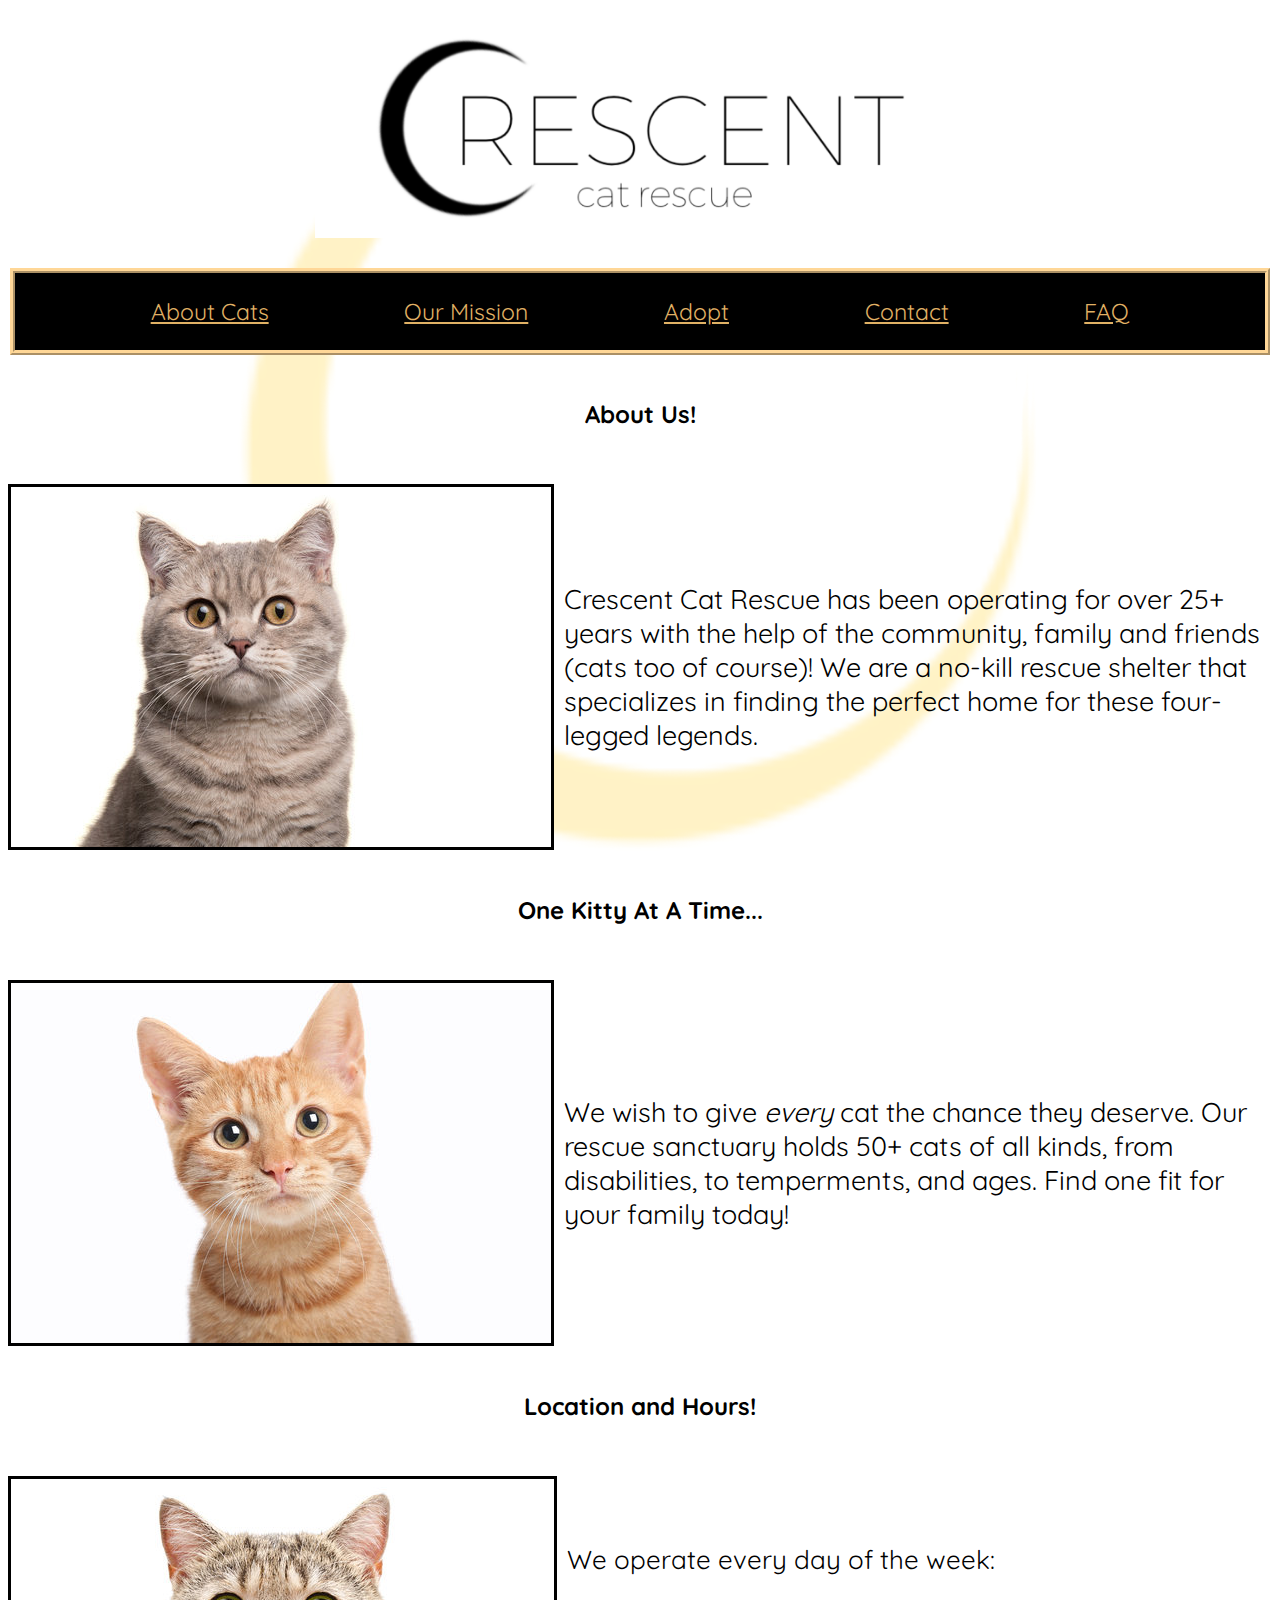
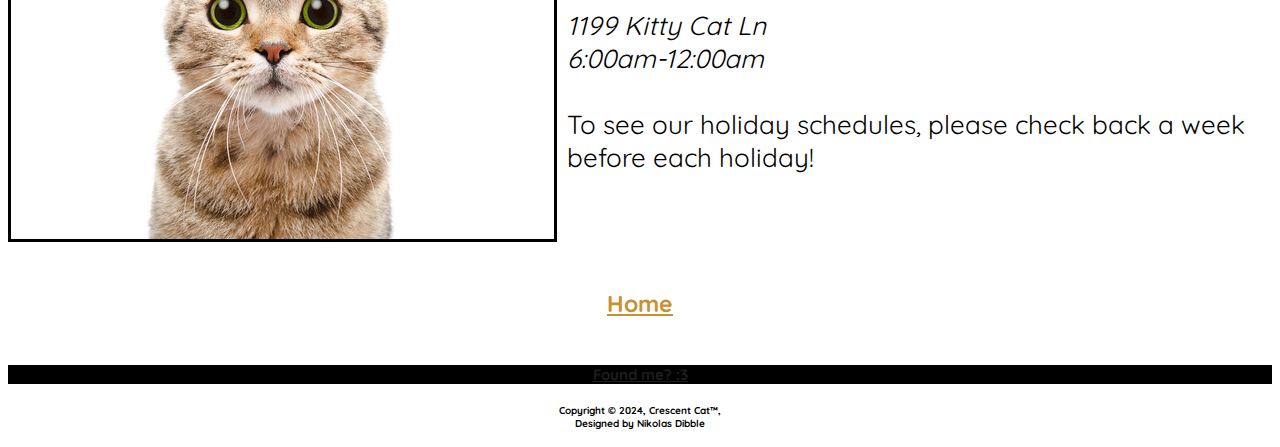
<file: crescentcat/index.html>
<!DOCTYPE html>
<html>

<head>
<meta charset="UTF-8">
<meta name="viewport" content="width=device-height-width, initial-scale=-1.0">
<title>Crescent Cat Rescue</title>
<link href="https://fonts.googleapis.com/css2?family=Quicksand:wght@300..700&display=swap" rel="stylesheet" type="text/css">
<link rel="stylesheet" href="catstyle.css">

</head>

<body>

<h1><img src="images/crescentcat.png" alt="logo" width="650"></h1>

<nav>
    <ul>
        <li><a href="index.html">About Cats</a></li>
        <li><a href="mission.html">Our Mission</a></li>
        <li><a href="adopt.html">Adopt</a></li>
        <li><a href="contactcats.html">Contact</a></li>
        <li><a href="faq.html">FAQ</a></li>
    </ul>
</nav>


<h2>About Us!</h2>
<div class="aligned">
<img id="image" src="images/cat1.png" alt="cat image">
<span>
Crescent Cat Rescue has been operating for over 25+ years with the help of the community, family and friends (cats too of course)! We are a no-kill rescue shelter that specializes in finding the perfect home for these four-legged legends.
</span>
</div>

<h2>One Kitty At A Time...</h2>
<div class="aligned">
<img id="image" src="images/cat2.png" alt="cat image">
<span>
We wish to give <em>every</em> cat the chance they deserve. Our rescue sanctuary holds 50+ cats of all kinds, from disabilities, to temperments, and ages. Find one fit for your family today!
</span>
</div>

<h2>Location and Hours!</h2>
<div class="aligned">
<img id="image" src="images/cat3.png" alt="cat image">
<span id="time">
We operate every day of the week:</br><br><em>1199 Kitty Cat Ln<br>6:00am-12:00am</em></br>
<br>To see our holiday schedules, please check back a week before each holiday!</br>
</span>
</div>

<h3><a href="index.html">Home</h3>

<h4><a href="https://youtu.be/av4sEcTS8QA?si=m53FwyPANGjzn7IN">Found me? :3</a></h4>

<h5>Copyright &copy; 2024, Crescent Cat&trade;, <br>Designed by Nikolas Dibble</h5>

</body>

</html>
</file>
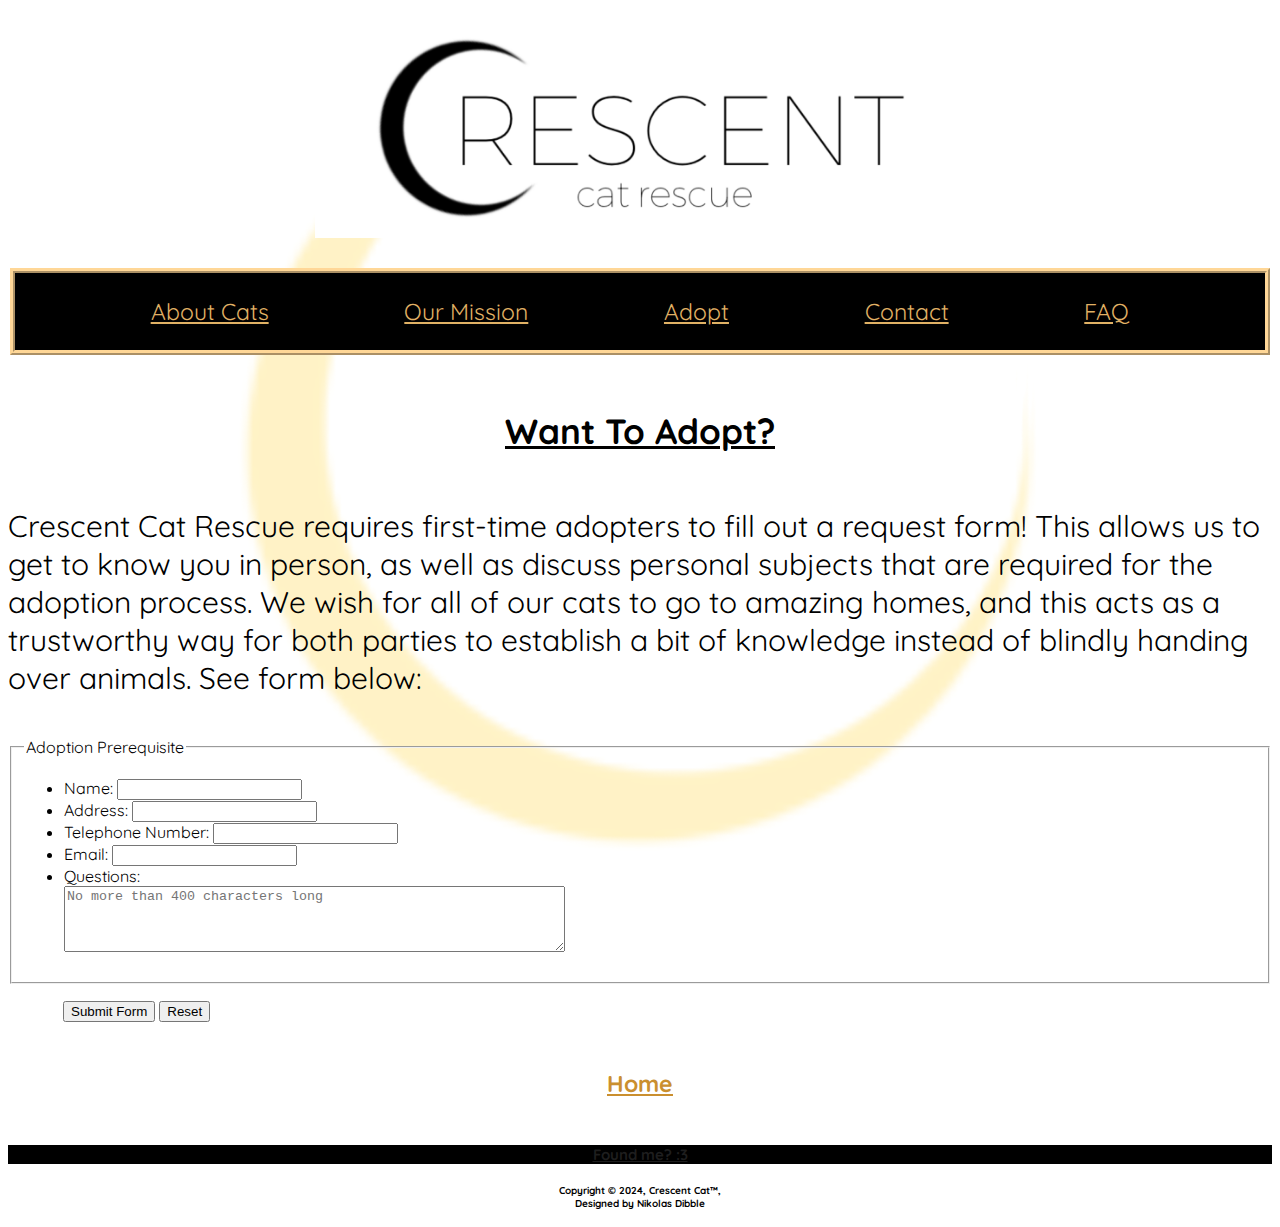
<file: crescentcat/adopt.html>
<!DOCTYPE html>
<html>

<head>
<meta charset="UTF-8">
<meta name="viewport" content="width=device-height-width, initial-scale=-1.0">
<title>Crescent Cat Rescue</title>
<link href="https://fonts.googleapis.com/css2?family=Quicksand:wght@300..700&display=swap" rel="stylesheet" type="text/css">
<link rel="stylesheet" href="adoptstyle.css">

</head>

<body>

<h1><img src="images/crescentcat.png" alt="logo" width="650"></h1>

<nav>
    <ul>
        <li><a href="index.html">About Cats</a></li>
        <li><a href="mission.html">Our Mission</a></li>
        <li><a href="adopt.html">Adopt</a></li>
        <li><a href="contactcats.html">Contact</a></li>
        <li><a href="faq.html">FAQ</a></li>
    </ul>
</nav>

<h2><u>Want To Adopt?</u></h2>
<div class="aligned">
<!---<img id="image" src="images/cat4.png" alt="cat image">--->
<span>
Crescent Cat Rescue requires first-time adopters to fill out a request form! This allows us to get to know you in person, as well as discuss personal subjects that are required for the adoption process. We wish for all of our cats to go to amazing homes, and this acts as a trustworthy way for both parties to establish a bit of knowledge instead of blindly handing over animals. See form below:
</span>
</div>

<form action="http://www.crescentcat.com/adoption.php" method="post">

<fieldset>
  <legend>Adoption Prerequisite</legend>
  <ul>
    <li><label for="form-name">Name:</label> <input type="text" name="parentname" id="form-name"></li>
    <li><label for="form-address">Address:</label> <input type="text" name="address" id="form-address"></li>
    <li><label for="form-tel">Telephone Number:</label> <input type="tel" name="telephone" id="form-tel"></li>
    <li><label for="form-email">Email: <input type="email" name="email" id="form-email"></label></li>
    <li>Questions:<br>
    <textarea name="instructions" rows="4" cols="60" maxlength="400" id="form-story" placeholder="No more than 400 characters long"></textarea></li>
  </ul>
</fieldset>

<p><input type="submit" value="Submit Form">
<input type="Reset"></p>

<h3><a href="index.html">Home</h3>

<h4><a href="https://youtu.be/av4sEcTS8QA?si=m53FwyPANGjzn7IN">Found me? :3</a></h4>

<h5>Copyright &copy; 2024, Crescent Cat&trade;, <br>Designed by Nikolas Dibble</h5>

</body>

</html>
</file>
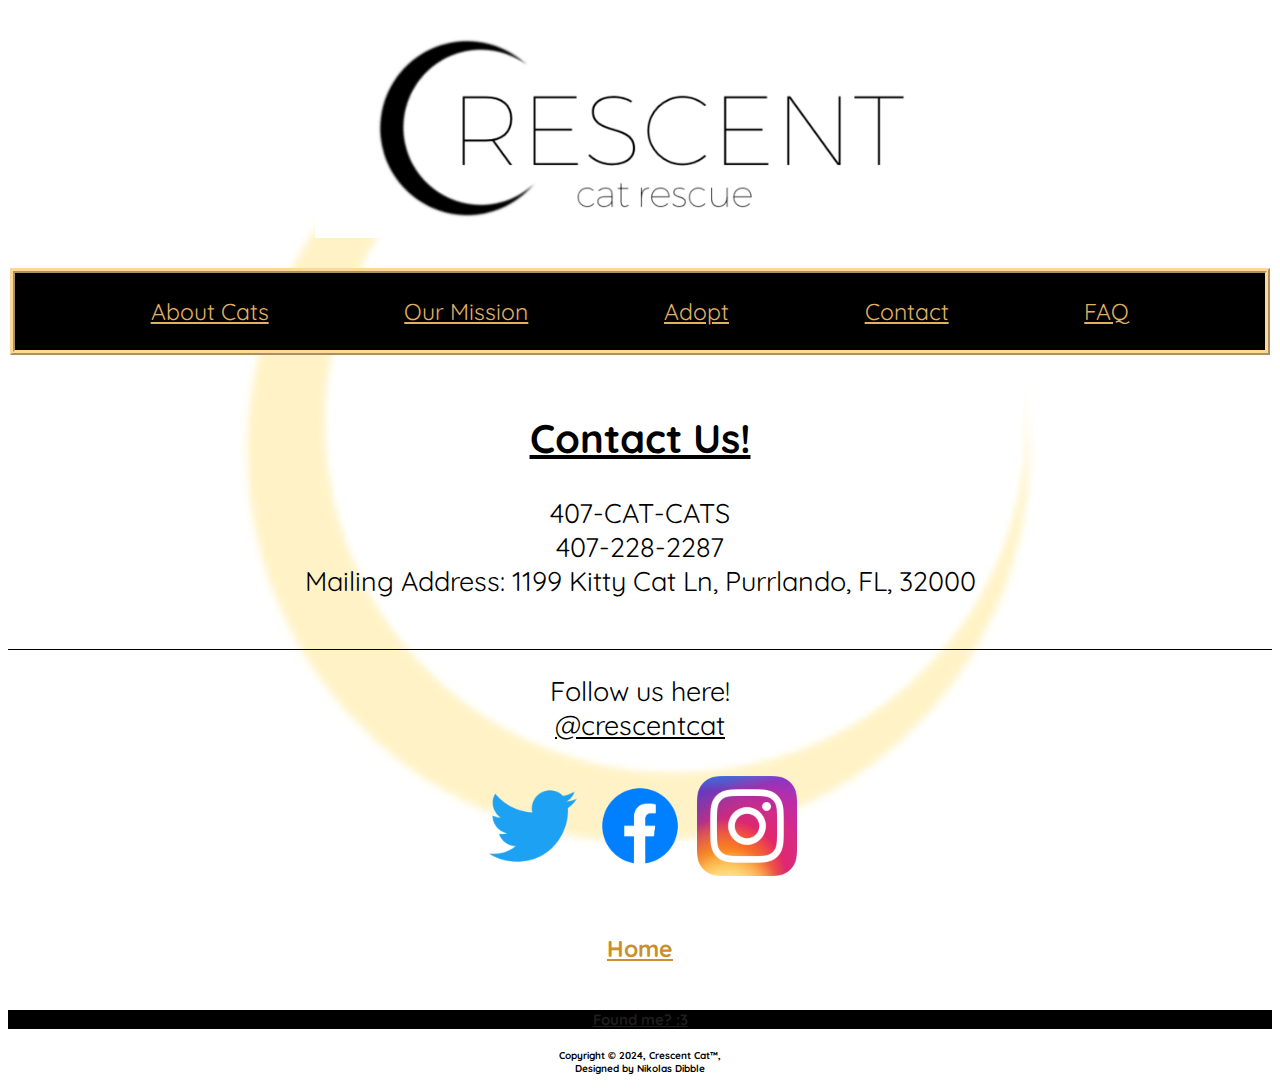
<file: crescentcat/contactcats.html>
<!DOCTYPE html>
<html>

<head>
<meta charset="UTF-8">
<meta name="viewport" content="width=device-height-width, initial-scale=-1.0">
<title>Crescent Cat Rescue</title>
<link href="https://fonts.googleapis.com/css2?family=Quicksand:wght@300..700&display=swap" rel="stylesheet" type="text/css">
<link rel="stylesheet" href="contactstyle.css">

</head>

<body>

<h1><img src="images/crescentcat.png" alt="logo" width="650"></h1>

<nav>
    <ul>
        <li><a href="index.html">About Cats</a></li>
        <li><a href="mission.html">Our Mission</a></li>
        <li><a href="adopt.html">Adopt</a></li>
        <li><a href="contactcats.html">Contact</a></li>
        <li><a href="faq.html">FAQ</a></li>
    </ul>
</nav>


<h2><u>Contact Us!</u></h2>
<p id="kittys">407-CAT-CATS<br>407-228-2287</br>Mailing Address: 1199 Kitty Cat Ln, Purrlando, FL, 32000</p>

<p id="cats">Follow us here!<br><u>@crescentcat</u></br><br>
<img id="twitter" src="images/twitter.png" alt=twitter logo, width="100">
<img id="facebook" src="images/facebook.png" alt=facebook logo, width="100">
<img id="instagram" src="images/instagram.png" alt=instagram logo, width="100"></br></p>

<h3><a href="index.html">Home</h3>

<h4><a href="https://youtu.be/av4sEcTS8QA?si=m53FwyPANGjzn7IN">Found me? :3</a></h4>

<h5>Copyright &copy; 2024, Crescent Cat&trade;, <br>Designed by Nikolas Dibble</h5>

</body>

</html>
</file>
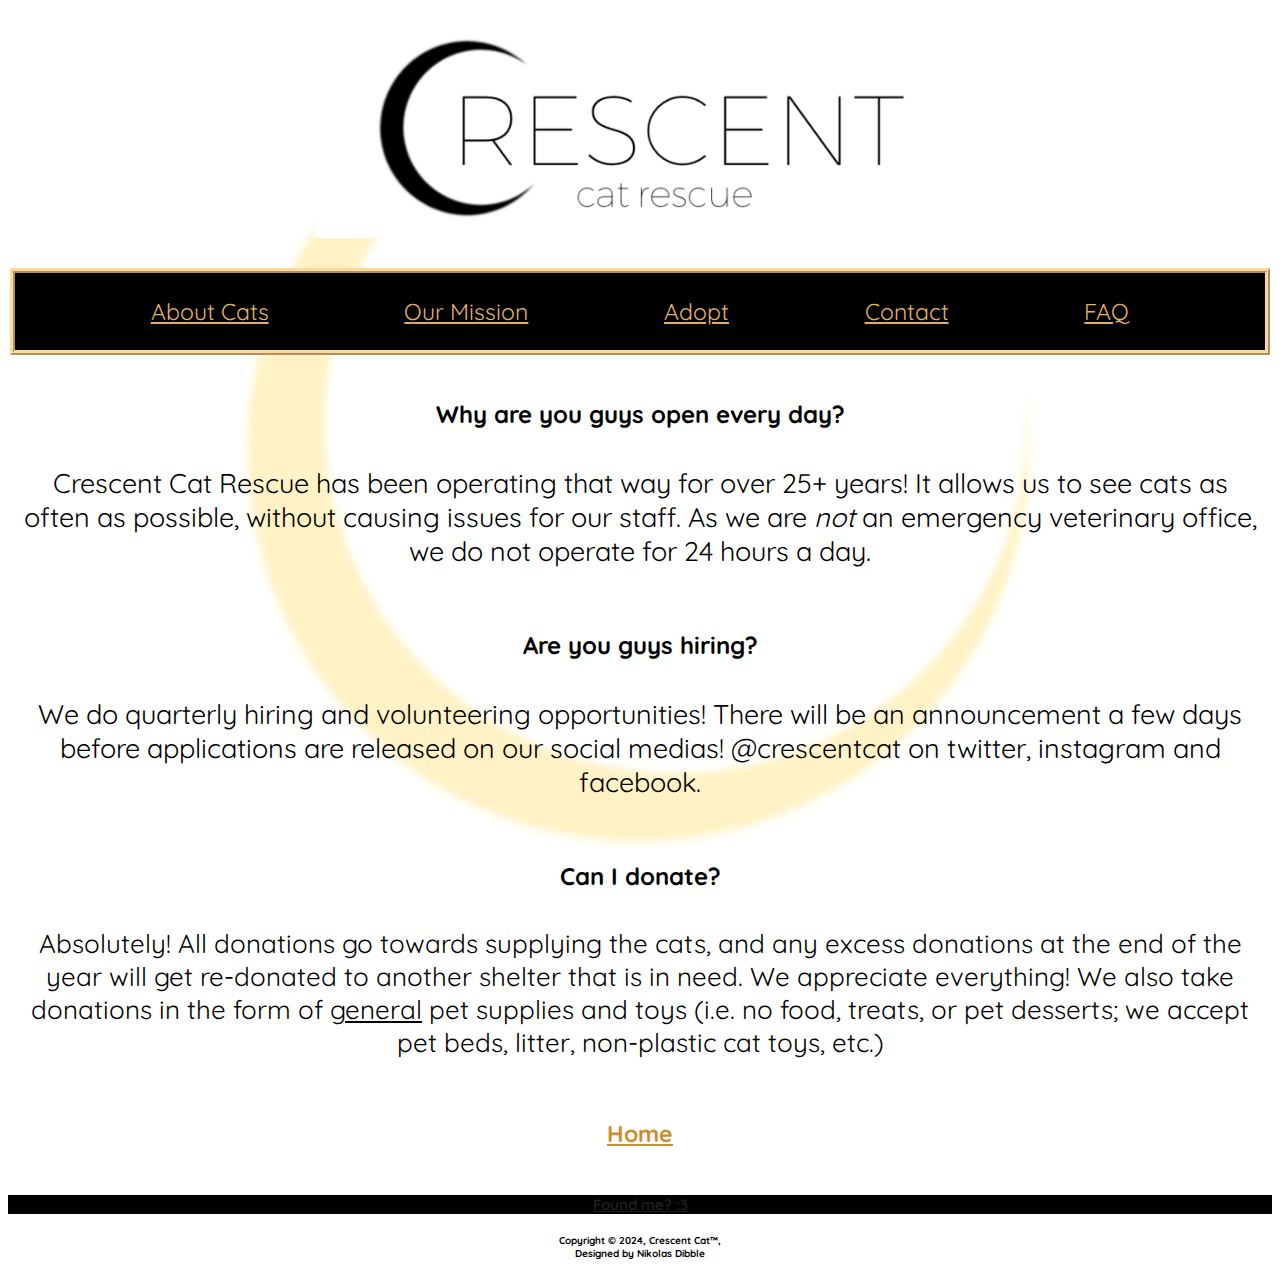
<file: crescentcat/faq.html>
<!DOCTYPE html>
<html>

<head>
<meta charset="UTF-8">
<meta name="viewport" content="width=device-height-width, initial-scale=-1.0">
<title>Crescent Cat Rescue</title>
<link href="https://fonts.googleapis.com/css2?family=Quicksand:wght@300..700&display=swap" rel="stylesheet" type="text/css">
<link rel="stylesheet" href="faqstyle.css">

</head>

<body>

<h1><img src="images/crescentcat.png" alt="logo" width="650"></h1>

<nav>
    <ul>
        <li><a href="index.html">About Cats</a></li>
        <li><a href="mission.html">Our Mission</a></li>
        <li><a href="adopt.html">Adopt</a></li>
        <li><a href="contactcats.html">Contact</a></li>
        <li><a href="faq.html">FAQ</a></li>
    </ul>
</nav>


<h2>Why are you guys open every day?</h2>
<p>
Crescent Cat Rescue has been operating that way for over 25+ years! It allows us to see cats as often as possible, without causing issues for our staff. As we are <em>not</em> an emergency veterinary office, we do not operate for 24 hours a day. 
</p>

<h2>Are you guys hiring?</h2>
<p>
We do quarterly hiring and volunteering opportunities! There will be an announcement a few days before applications are released on our social medias! @crescentcat on twitter, instagram and facebook.
</p>

<h2>Can I donate?</h2>
<p id="time">
Absolutely! All donations go towards supplying the cats, and any excess donations at the end of the year will get re-donated to another shelter that is in need. We appreciate everything! We also take donations in the form of <u>general</u> pet supplies and toys (i.e. no food, treats, or pet desserts; we accept pet beds, litter, non-plastic cat toys, etc.)
</p>

<h3><a href="index.html">Home</h3>

<h4><a href="https://youtu.be/av4sEcTS8QA?si=m53FwyPANGjzn7IN">Found me? :3</a></h4>

<h5>Copyright &copy; 2024, Crescent Cat&trade;, <br>Designed by Nikolas Dibble</h5>

</body>

</html>
</file>
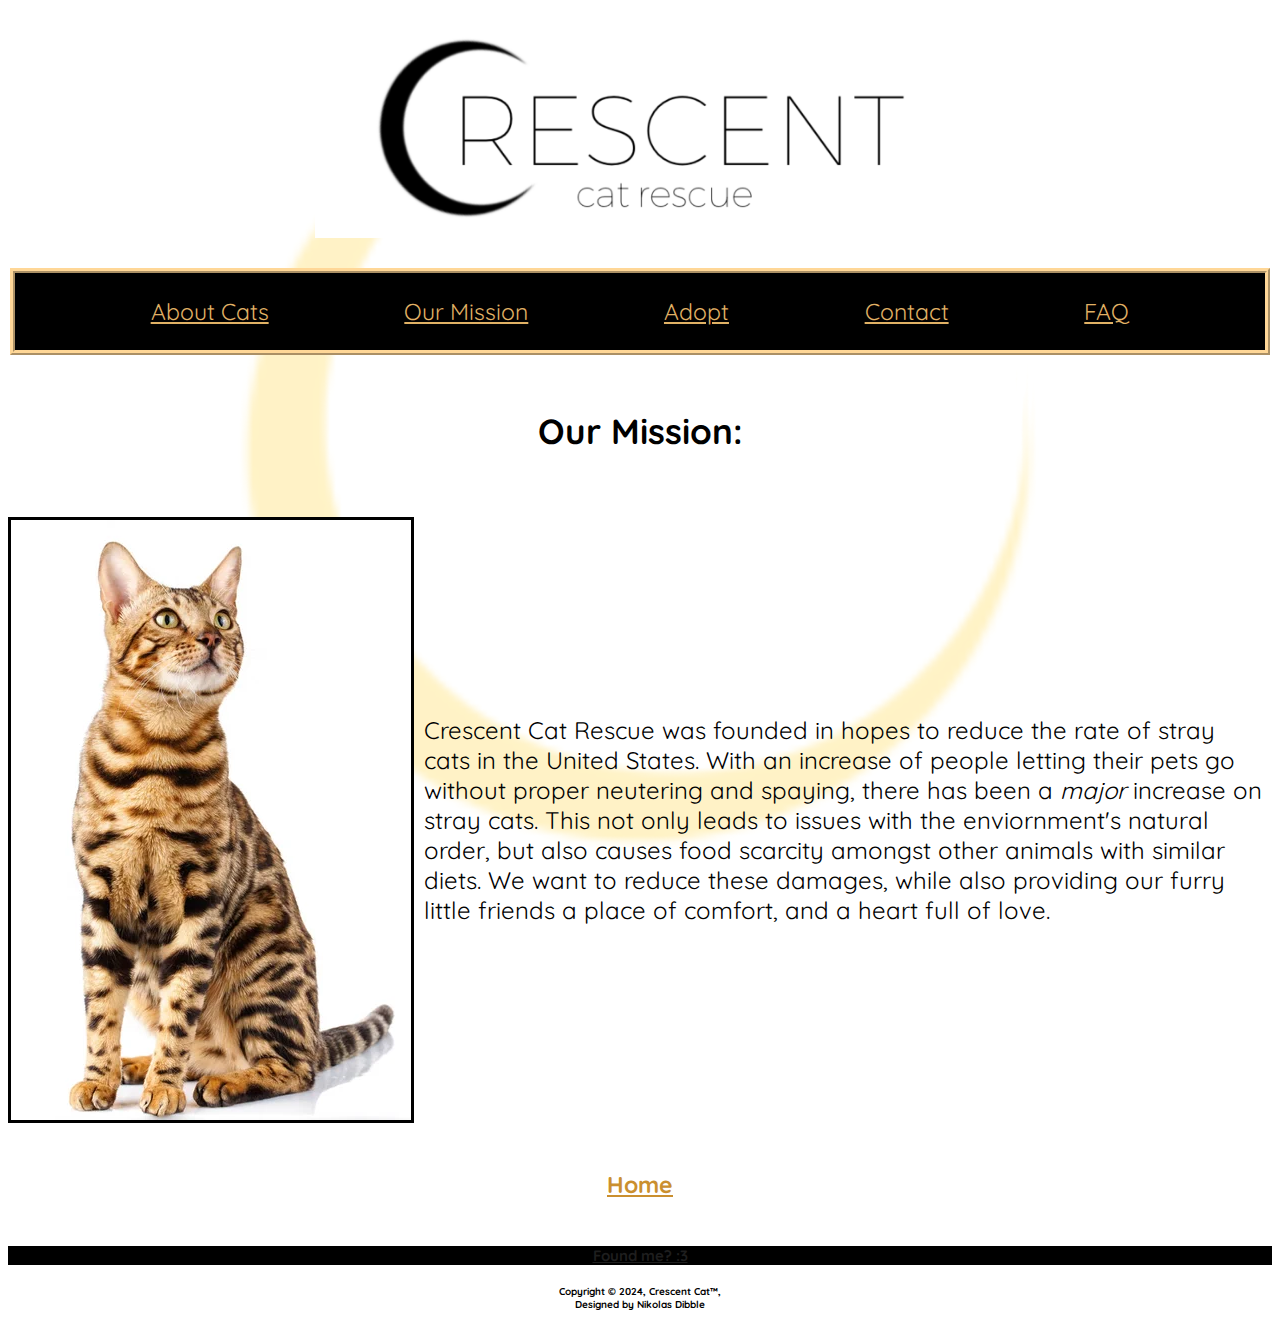
<file: crescentcat/mission.html>
<!DOCTYPE html>
<html>

<head>
<meta charset="UTF-8">
<meta name="viewport" content="width=device-height-width, initial-scale=-1.0">
<title>Crescent Cat Rescue</title>
<link href="https://fonts.googleapis.com/css2?family=Quicksand:wght@300..700&display=swap" rel="stylesheet" type="text/css">
<link rel="stylesheet" href="missionstyle.css">

</head>

<body>

<h1><img src="images/crescentcat.png" alt="logo" width="650"></h1>

<nav>
    <ul>
        <li><a href="index.html">About Cats</a></li>
        <li><a href="mission.html">Our Mission</a></li>
        <li><a href="adopt.html">Adopt</a></li>
        <li><a href="contactcats.html">Contact</a></li>
        <li><a href="faq.html">FAQ</a></li>
    </ul>
</nav>


<h2>Our Mission:</h2>
<div class="aligned">
<img id="image" src="images/cat4.png" alt="cat image">
<span>
Crescent Cat Rescue was founded in hopes to reduce the rate of stray cats in the United States. With an increase of people letting their pets go without proper neutering and spaying, there has been a <em>major</em> increase on stray cats. This not only leads to issues with the enviornment's natural order, but also causes food scarcity amongst other animals with similar diets. We want to reduce these damages, while also providing our furry little friends a place of comfort, and a heart full of love. 
</span>
</div>

<h3><a href="index.html">Home</h3>

<h4><a href="https://youtu.be/av4sEcTS8QA?si=m53FwyPANGjzn7IN">Found me? :3</a></h4>

<h5>Copyright &copy; 2024, Crescent Cat&trade;, <br>Designed by Nikolas Dibble</h5>

</body>

</html>
</file>
<file: crescentcat/catstyle.css>
body {
    background: no-repeat fixed center #FFF;
    background-image: url('images/crescent.png');
    background-size: 850px;
    font-family: "Quicksand", sans-serif;

}

h1 {
    text-align: center;
}

h2 {
    text-align: center;
    padding-top: 25px;
    
}

h3 {
    text-align: center;
    font-size: 23px;
    padding: 24px;
    a:link { color: #CA8F2F }
    a:visited { color: #A87600 }
}

h4 {
    text-align: center;
    font-size: 15px;
    background: black;
    font-color: #FFF;
    a:link { color: #1E1E1E; }
}

h5 {
    text-align: center;
    font-size: 10px;
}

.aligned {
    display: flex;
    align-items: center;
    padding-top: 35px;
}

span {
    padding: 10px;
    font-size: 27px;
    text-align: left;
}

nav ul {
  font-size: 23px;
  list-style: none;
  margin: 0 2px;
  padding: 0;
  display: flex;
  justify-content: space-evenly;
  border: 5px ridge #FFD797;
  padding-top: 24px;
  padding-bottom: 24px;
  background: black;
}

a:link { color: #E0B165; }
a:visited { color: #FFEFD7; }
a:hover { color: #FFBB4E; background-color: #fff; }
a:active { color: #E0B165; background-color: #fff; }

#image {
    border: 3px solid #000;
}

#time {
    font-size: 26px;
}
</file>
<file: crescentcat/adoptstyle.css>
body {
    background: no-repeat fixed center #FFF;
    background-image: url('images/crescent.png');
    background-size: 850px;
    font-family: "Quicksand", sans-serif;

}

h1 {
    text-align: center;
}

h2 {
    text-align: center;
    padding-top: 25px;
    font-size: 35px;
    
}

h3 {
    text-align: center;
    font-size: 23px;
    padding: 24px;
    a:link { color: #CA8F2F }
    a:visited { color: #A87600 }
}

h4 {
    text-align: center;
    font-size: 15px;
    background: black;
    font-color: #FFF;
    a:link { color: #1E1E1E; }
}

h5 {
    text-align: center;
    font-size: 10px;
}

p {
    padding-left: 55px;
}

.aligned {
    display: flex;
    align-items: center;
    padding-top: 25px;
}

span {
    padding-bottom: 40px;
    font-size: 30px;
    text-align: left;
}

nav ul {
  font-size: 23px;
  list-style: none;
  margin: 0 2px;
  padding: 0;
  display: flex;
  justify-content: space-evenly;
  border: 5px ridge #FFD797;
  padding-top: 24px;
  padding-bottom: 24px;
  background: black;
}

a:link { color: #E0B165; }
a:visited { color: #FFEFD7; }
a:hover { color: #FFBB4E; background-color: #fff; }
a:active { color: #E0B165; background-color: #fff; }

#image {
    border: 3px solid #000;
}

#time {
    
}
</file>
<file: crescentcat/contactstyle.css>
body {
    background: no-repeat fixed center #FFF;
    background-image: url('images/crescent.png');
    background-size: 850px;
    font-family: "Quicksand", sans-serif;

}

h1 {
    text-align: center;
}

h2 {
    text-align: center;
    padding-top: 25px;
    font-size: 40px;
    
}

h3 {
    text-align: center;
    font-size: 23px;
    padding: 24px;
    a:link { color: #CA8F2F }
    a:visited { color: #A87600 }
}

h4 {
    text-align: center;
    font-size: 15px;
    background: black;
    font-color: #FFF;
    a:link { color: #1E1E1E; }
}

h5 {
    text-align: center;
    font-size: 10px;
}

.aligned {
    display: flex;
    align-items: center;
    padding-top: 35px;
}

span {
    padding: 10px;
    font-size: 27px;
    text-align: center;
}

p {
    text-align: center;
    font-size: 27px;
}

nav ul {
  font-size: 23px;
  list-style: none;
  margin: 0 2px;
  padding: 0;
  display: flex;
  justify-content: space-evenly;
  border: 5px ridge #FFD797;
  padding-top: 24px;
  padding-bottom: 24px;
  background: black;
}

a:link { color: #E0B165; }
a:visited { color: #FFEFD7; }
a:hover { color: #FFBB4E; background-color: #fff; }
a:active { color: #E0B165; background-color: #fff; }

#image {
    border: 3px solid #000;
}

#cats {
    border-top: 1px solid #000;
    padding-top: 24px;
}

#kittys {
    padding-bottom: 24px;
}
</file>
<file: crescentcat/faqstyle.css>
body {
    background: no-repeat fixed center #FFF;
    background-image: url('images/crescent.png');
    background-size: 850px;
    font-family: "Quicksand", sans-serif;

}

h1 {
    text-align: center;
}

h2 {
    text-align: center;
    padding-top: 25px;
    
}

h3 {
    text-align: center;
    font-size: 23px;
    padding: 24px;
    a:link { color: #CA8F2F }
    a:visited { color: #A87600 }
}

h4 {
    text-align: center;
    font-size: 15px;
    background: black;
    font-color: #FFF;
    a:link { color: #1E1E1E; }
}

h5 {
    text-align: center;
    font-size: 10px;
}

.aligned {
    display: flex;
    align-items: center;
    padding-top: 35px;
}

 {
    padding: 10px;
    font-size: 27px;
    text-align: left;
}

p {
    padding: 10px;
    font-size: 27px;
    text-align: center;
}

nav ul {
  font-size: 23px;
  list-style: none;
  margin: 0 2px;
  padding: 0;
  display: flex;
  justify-content: space-evenly;
  border: 5px ridge #FFD797;
  padding-top: 24px;
  padding-bottom: 24px;
  background: black;
}

a:link { color: #E0B165; }
a:visited { color: #FFEFD7; }
a:hover { color: #FFBB4E; background-color: #fff; }
a:active { color: #E0B165; background-color: #fff; }

#image {
    border: 3px solid #000;
}

#time {
    font-size: 26px;
}
</file>
<file: crescentcat/missionstyle.css>
body {
    background: no-repeat fixed center #FFF;
    background-image: url('images/crescent.png');
    background-size: 850px;
    font-family: "Quicksand", sans-serif;

}

h1 {
    text-align: center;
}

h2 {
    text-align: center;
    padding-top: 25px;
    font-size: 35px;
    
}

h3 {
    text-align: center;
    font-size: 23px;
    padding: 24px;
    a:link { color: #CA8F2F }
    a:visited { color: #A87600 }
}

h4 {
    text-align: center;
    font-size: 15px;
    background: black;
    font-color: #FFF;
    a:link { color: #1E1E1E; }
}

h5 {
    text-align: center;
    font-size: 10px;
}

.aligned {
    display: flex;
    align-items: center;
    padding-top: 35px;
}

span {
    padding: 10px;
    font-size: 24px;
    text-align: left;
}

nav ul {
  font-size: 23px;
  list-style: none;
  margin: 0 2px;
  padding: 0;
  display: flex;
  justify-content: space-evenly;
  border: 5px ridge #FFD797;
  padding-top: 24px;
  padding-bottom: 24px;
  background: black;
}

a:link { color: #E0B165; }
a:visited { color: #FFEFD7; }
a:hover { color: #FFBB4E; background-color: #fff; }
a:active { color: #E0B165; background-color: #fff; }

#image {
    border: 3px solid #000;
}

#time {
    
}
</file>
